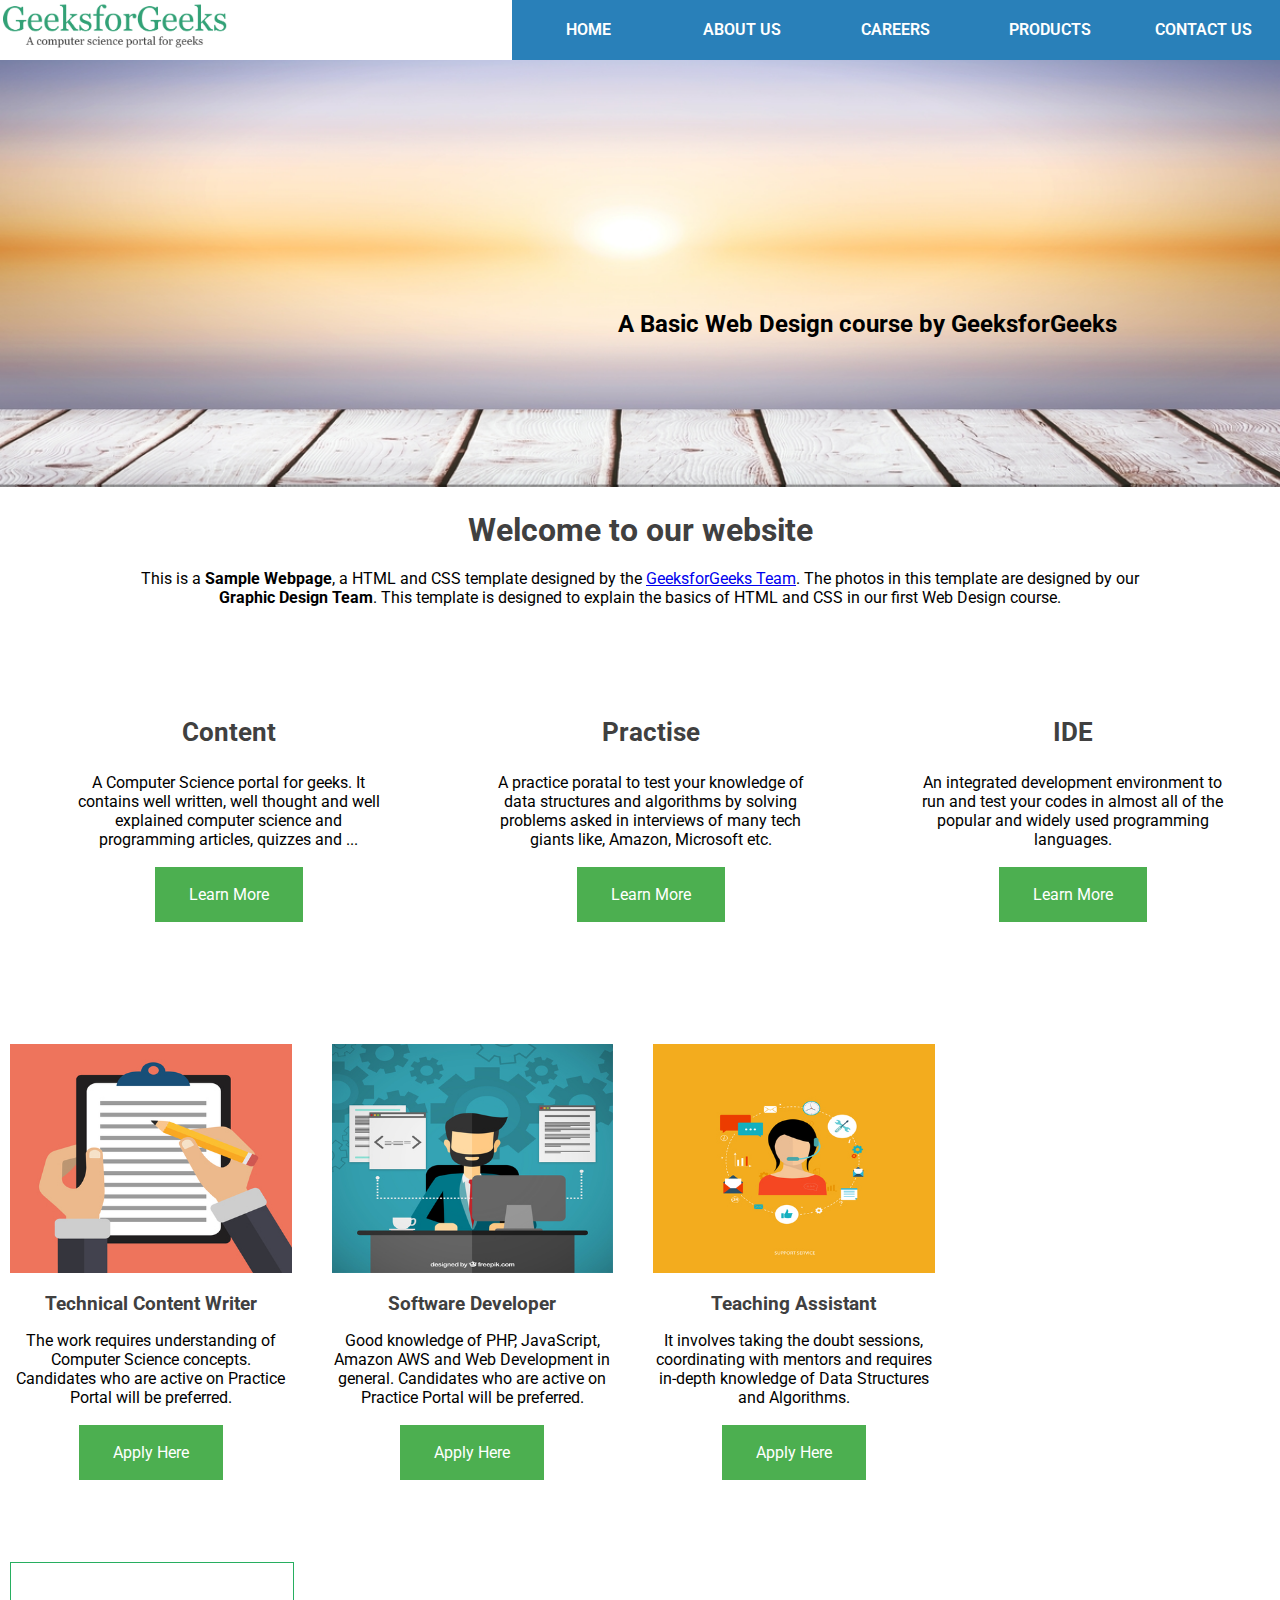
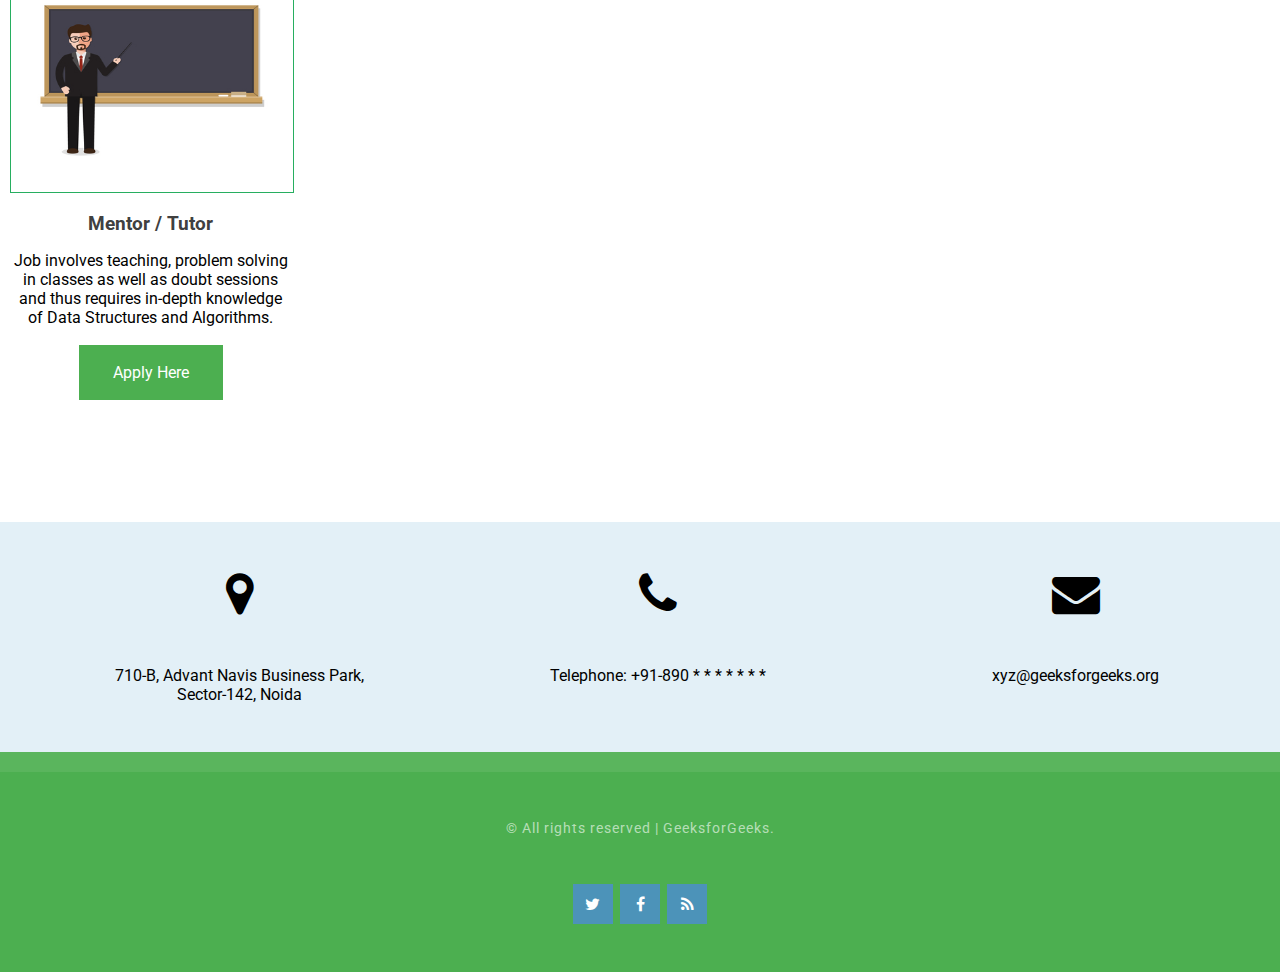
<file: geeksForGeeksPractiseHomepage/index.html>
<!DOCTYPE html>
<html>
<head>
    <link rel="stylesheet" type="text/css" href="css/style_v6.css">
    <link href='https://fonts.googleapis.com/css?family=Roboto' rel='stylesheet'> 
    <link rel="stylesheet" href="https://cdnjs.cloudflare.com/ajax/libs/font-awesome/4.7.0/css/font-awesome.min.css"> 
    <title>First Web Page</title>
</head>
<body>
        
    <!--Header of the page -->
    <header class="header-container">
        <!-- Top header containing the navigation bar and logo -->
        <div id="top-header">
            <!-- logo -->
            <div id="logo">
                <img src="images/logo.png">
            </div>
            <!-- navigation menu -->
            <nav>
                <ul id="menu">
                    <li><a href="#">Home</a></li>
                    <li><a href="#">About Us</a></li>
                    <li><a href="#">Careers</a></li>
                    <li><a href="#">Products</a></li>
                    <li><a href="#">Contact Us</a></li>
                </ul>
            </nav>
        </div>
        <!-- Image and some text over it -->
        <div id="header-image-menu">
            <img src="images/slider.jpg">
            <h2 id = "image-text"> 
            A Basic Web Design course by GeeksforGeeks 
            </h2>
        </div>

    </header>

    <!-- Main content -->
    <main>
        <!-- Section 1 -->
        <section class="section-container">
            <div id="welcome">
                <h1 id="title">Welcome to our website</h1>

                <p id="welcome-text">This is a <strong>Sample Webpage</strong>, a HTML  
                and CSS template designed by the <a href="https://www.geeksforgeeks.org" 
                target="_blank" rel="nofollow">GeeksforGeeks Team</a>.  
                The photos in this template are designed by our 
                <b>Graphic Design Team</b>. This template is designed  
                to explain the basics of HTML and CSS in our first 
                Web Design course.</p>
            </div>
        </section>
        <!-- section 2 -->
        <section class="section-container">
            <div class="section2-row">
<!-- Columne ONE -->
                <div id="section2-col1">
                    <div class="column-title" id="col1-title">
                        <h2>Content</h2> 
                    </div>
                    <p>
                        A Computer Science portal for geeks. It  
                contains well written, well thought and  
                well explained computer science and  
                programming articles, quizzes and ... 
                    </p>
                    <a href="https://www.geeksforgeeks.org" 
                target="_blank" class="button">
                        Learn More
                    </a>
                </div>
<!-- COlumne TWO -->
                <div id="section2-col2">
                    <div class="column-title" id="col2-title">
                        <h2>Practise</h2>
                    </div>
                    <p>
                        A practice poratal to test your knowledge  
                of data structures and algorithms by solving  
                problems asked in interviews of many tech giants  
                like, Amazon, Microsoft etc.
                    </p>
                    <a href="https://practice.geeksforgeeks.org" 
                target="_blank" class="button">
                        Learn More
                    </a>
                </div>
<!-- Column THree -->
                <div id="section2-col3">
                    <div class="column-title" id="col3-title">
                        <h2>IDE</h2>
                    </div>
                    <p>
                        An integrated development environment to  
                run and test your codes in almost all of  
                the popular and widely used programming  
                languages.
                    </p>
                    <a href="https://ide.geeksforgeeks.org" 
                target="_blank" class="button">
                        Learn More
                    </a>
                </div>
                
            </div>
        </section>


        <!-- section 3 -->
        <section class="section-container">
            <div class="section3-row">
<!--Column ONE  -->
                <div id="section3-col1">
                    <img src="images/writer.jpg">
                    <div class="section3-img-title">
                        <h3>Technical Content Writer</h3>
                    </div>
                    <p>
                        The work requires understanding of Computer  
                Science concepts. Candidates who are active  
                on Practice Portal will be preferred.
                    </p>
                    <a class="button">Apply Here</a>                    
                </div>
<!--Column TWO  -->
                <div id="section3-col2">
                    <img src="images/developer.jpg">
                    <div class="section3-img-title">
                        <h3>Software Developer</h3>
                    </div>
                    <p>
                        Good knowledge of PHP, JavaScript, Amazon AWS  
                and Web Development in general. Candidates who  
                are active on Practice Portal will be  
                preferred.
                    </p>
                    <a class="button">Apply Here</a>
                </div>
<!--Column THREE  -->                
                <div id="section3-col3">
                    <img src="images/support.jpg">
                    <div class="section3-img-title">
                        <h3>Teaching Assistant</h3>
                    </div>
                    <p>
                        It involves taking the doubt sessions,  
                coordinating with mentors and requires  
                in-depth knowledge of Data Structures  
                and Algorithms. 
                    </p>
                    <a class="button">Apply Here</a>
                </div>
<!-- COlumn FOUR -->
                <div id="section3-col4">
                    <img id="section3-image4" src="images/teacher.jpg">
                    <div class="section3-img-title">
                        <h3>Mentor / Tutor</h3>
                    </div>
                    <p>
                        Job involves teaching, problem solving  
                in classes as well as doubt sessions and  
                thus requires in-depth knowledge of Data  
                Structures and Algorithms.
                    </p>
                    <a class="button">Apply Here</a>
                </div>
                
            </div>
        </section>

    </main>

    <!-- Footer of the page -->
    <footer id="footer">    
    <div class="company-details">
        <div class="row">
            <!-- column onne -->
            <div id="footer-col1">
                <span id="footer-icon"  class="fa fa-map-marker">
                    
                </span>
                <span id="footer-text">
                    710-B, Advant Navis Business Park, 
                    <br />Sector-142, Noida
                </span>
            </div>
            <!-- COlumn Two -->
            <div id="footer-col2" >
                <span id="footer-icon" class="fa fa-phone">
                    
                </span>
                <span id="footer-text">
                    Telephone: +91-890 * * * * * * *
                </span>
            </div>
            <!-- column three -->
            <div id="footer-col3">
                <span id="footer-icon" class="fa fa-envelope">
                    
                </span>
                <span id="footer-text">
                    xyz@geeksforgeeks.org
                </span>
            </div>
            
        </div>
    </div>
    <div class="copyright">
        <p>© All rights reserved | GeeksforGeeks.</p>
        <ul class="contact">
            <li><a href="#" class="fa fa-twitter"> 
                    <span></span> 
                </a> </li>
            <li>
                <a href="#" class="fa fa-facebook"> 
                    <span></span> 
                </a>
            </li>
            <li><a href="#" class="fa fa-rss"> 
                    <span></span> 
                </a></li>
        </ul>
    </div>
    </footer>

</body>
</html>
</file>
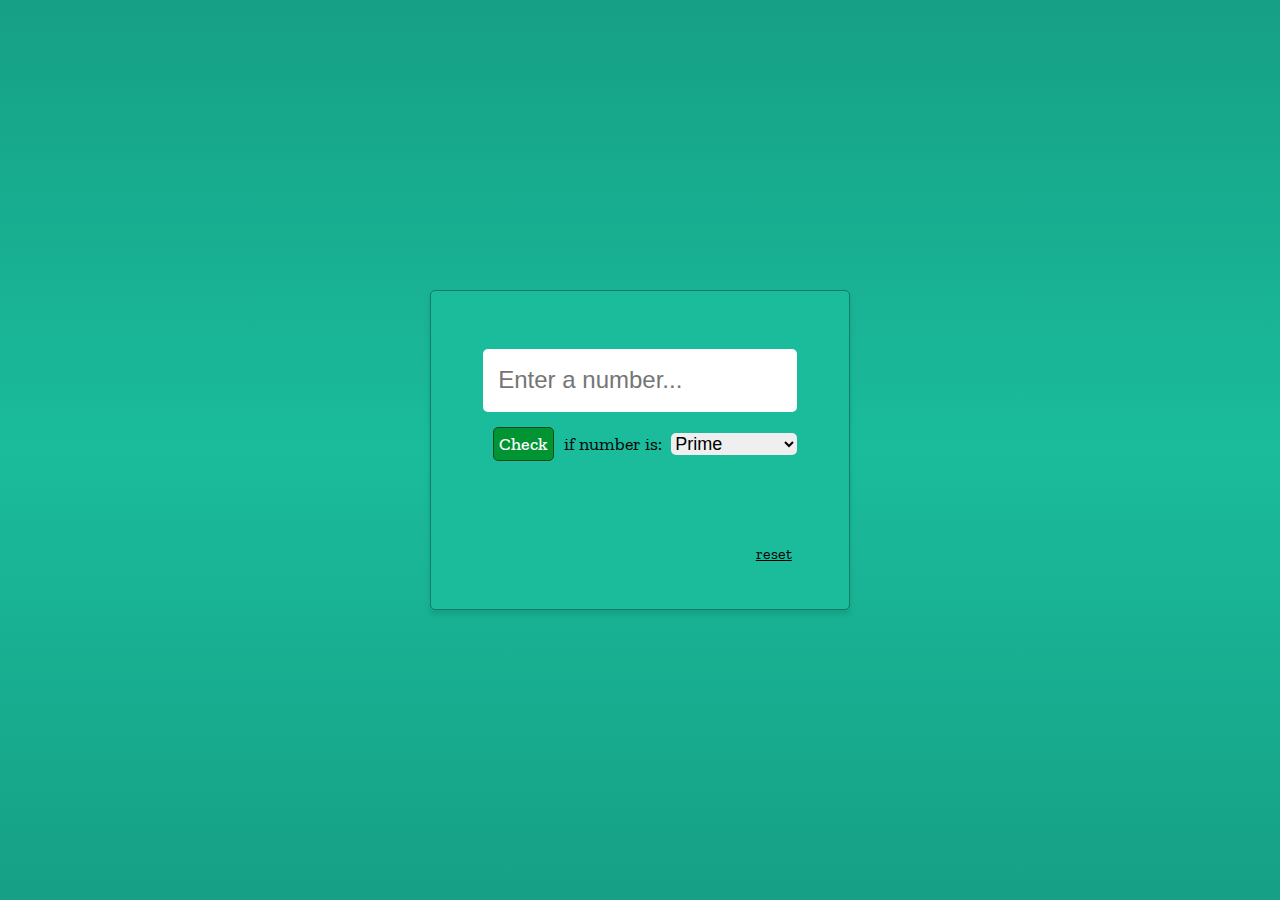
<file: mathFunctions/index.html>
<!DOCTYPE html>
<html lang="en">
<head>
    <meta charset="UTF-8">
    <meta name="viewport" content="width=device-width, initial-scale=1.0">
    <link rel="stylesheet" href="fonts/all.css">
    <link href="https://fonts.googleapis.com/css2?family=Zilla+Slab&display=swap" rel="stylesheet">
    <link rel="stylesheet" href="style.css">
    <title>Math Functions</title>
</head>
<body>
    <div class="wrapper flex-row">
        <div class="main-container flex-col">
            <input type="number" name="user_input" id="user_input" placeholder="Enter a number..." class="noOutline">
            <div class="option__wrapper flex-row">
                <p id="header"><div id="check">Check</div> <span id="remove">if number is:</span> </p>
                <select name="math_function" id="math_function">            
                    <option value="isPrime">Prime</option>
                    <option value="isPalindrome">Palindrome</option>
                    <option value="isFibonacci">Fibonnaci</option>
                </select>
            </div>
            <div id="result" class="flex-row" ><i id="resutl_i" style="color: black;"></i></div>
            <div class="reset_wrapper flex-row">
                <div id="reset"><u>reset</u></div>
            </div>
        </div>
    </div>


    <script src="script.js"></script>
</body>
</html>
</file>
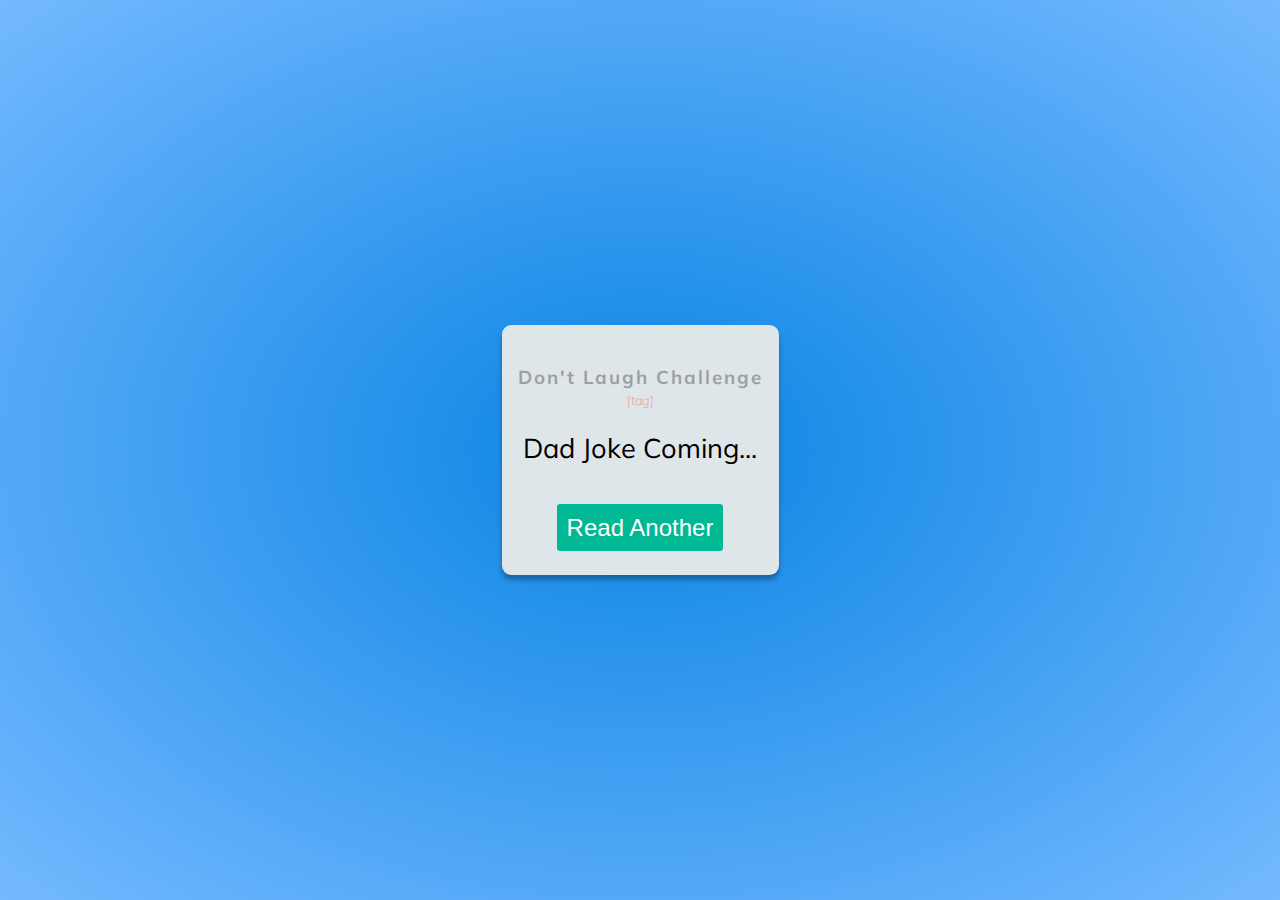
<file: randomDadJokes/index.html>
<!DOCTYPE html>
<html lang="en">
<head>
    <meta charset="UTF-8">
    <meta name="viewport" content="width=device-width, initial-scale=1.0">
    <link rel="stylesheet" href="style.css">
    <title>Dad Jokes</title>
</head>
<body>
    <div class="main-container">
        <h3>Don't Laugh Challenge</h3>
        <p id="tag">[tag]</p>
        <div class="joke" id="joke">
            Dad Joke Coming...  
        </div>
        <button id="get_joke" class="btn">Read Another</button>
    </div>

    <script src="script.js"></script>
</body>
</html>
</file>
<file: geeksForGeeksPractiseHomepage/css/style_v6.css>
/*By elements or tags*/
div{
	/*border: solid #000;*/
}

html, body{
	height: 100%;
}

body{
	margin: 0;
	padding: 0;
	font-family: 'Roboto';
	font-size: 12pt;
}

h1,h2,h3{
	margin: 0;
	padding: 0;
	color: #404040;
}

p, ol, ul{
	margin-top: 0;
}

ul,ol{
	padding: 0;
	list-style: none;
}

header{
	overflow: hidden;
}


/*By Classes*/
.header-container{
	/*this class is for the header*/
	width: 100%;
	margin: 0px auto;
	overflow: hidden;
}


/*By IDs*/
#top-header{
	/*log and nav menu*/
	text-align: center;
	height: 60px;
}

#logo{
	float: left;
	padding: none;
	margin: none;
	height: 60px;
	width: 30%;
}

#logo img{
	width: 60%;
	float: left;
	padding:0;
}

#menu{
	margin:0;
	float: right;
	width: 60%;
	height: 60px;
	background: #2980b9;
}

#menu ul, li {
    list-style: none;
    margin: 0;
    padding: 0;

}

#menu ul {
    width: 100%;
    margin:0;
}

#menu li {
    float: left;
    width: 20%;  
    text-align:center;   
    font-weight: 600; 
    text-transform: uppercase; 
    line-height: 60px;   
}

#menu li a{
	display: inline-block;
	text-decoration: none;	
	width: 100%;
	color: #FFF;
}

 #menu  li:hover a:hover { 
    background: #FFF; 
    color: #0074D9; 
} 

#header-image-menu {
	padding-top:0px;
	position: relative;
}

#header-image-menu img{
	padding: 0;
	margin:0;
	width: 100%;
}

#image-text {
	position: absolute;
	top: 60%;
	left: 60%;
	transform: translate(-30%,-30%);
	font-family: 'Roboto';
	color: #000;
}

/* ------------------Main body-----------------------*/
.section-container{
	width: 100%;
	margin: 0px auto;
}



#welcome h1, p{
	text-align: center;

}

#welcome{
	overflow: hidden;
	width: 80%;
	padding-left: 10%;
}

#welcome #title {
	/*margin-top: 15px;*/
	padding: 20px;
	text-align: center;
}

#welcome-text{
	padding:0;
	margin:0;
	margin-bottom: 5px;
}

/*Styling for Section TWO*/

section-2{
	overflow: hidden;
	margin-top: 5em;
	padding-top: 1em;
	border-top: 1px solid rgbs(0,0,0,2);
	text-align: center;
}
.section2-row #section2-col1, #section2-col2, #section2-col3{
	float: left;
	width: 24%;
	padding: 80px 40px 80px 75px;
}

.column-title h2{
	margin: 1em 0em;
	font-size: 1.6em; 
    font-weight: 700;
}

.section2-row{
	text-align: center;
	width: 100%;
	margin-left:%;
	margin: 0px auto;
	overflow: auto;
}

.button{
	text-decoration: none;	
	display: inline-block;
	font-size: 16px;
	background-color: #4CAF50;
	color: white;
	border: 2px solid #4CAF50;
	padding: 16px 32px;
	margin: 2px 2px;
	-webkit-transition-duration: 0.4s; /* Safari */
    transition-duration: 0.4s; 
    cursor: pointer; 
}

.button:hover{
	background-color: white;
	color: #4CAF50;
    font-weight: bold;
}

/*SEction THree styling*/

.section3-row{
	text-align: center;
	width: 100%;
	overflow: auto;
}
#section3-col1, #section3-col2, #section3-col3, #section3-col4{
	float: left;
	width: 22%;
	padding: 40px 10px 40px 10px;
	margin-right: 20px;
}
#section3-col1{
	/*margin-left:10px;*/
}



#section-3{ 
	overflow: hidden; 
	padding-top: 5em; 
	border-top: 1px solid rgba(0, 0, 0, 0.2); 
	text-align: center; 
} 


.section3-row img{
	width: 100%;
	display: block;
}

.section3-img-title{ 
    display: block; 
    padding-bottom: 1em; 
	padding-top: 20px;  
    font-size: 1em; 
    color: rgba(0, 0, 0, 0.6); 
} 

.section3-row .image { 
    display: inline-block; 
    border: 1px solid rgba(0, 0, 0, .5); 
    border-radius: 5px; 
} 

#section3-image4{
	border: 1px solid #27ae60;
}



/* Styling for FOOTER */
footer *{
	/*border: 0.1px solid black;*/
}

#footer{
	height: auto;
	overflow: auto;
}

.company-details{
	width:100%;
	height: auto;
	text-align: center;
	overflow: hidden;
	margin-top: 5em;
	background-color:#E3F0F7; 
}

#footer #footer-col1, #footer-col2, #footer-col3{
	float: left;
	width: 28%; 
    /*padding: 0px 60px 0px 60px;*/
    margin-left: 60px;
    text-align: center;
    margin-top: 3em;
    margin-bottom: 3em;
}

#footer-icon{ 
    display: block; 
    text-align: center;
    margin-bottom: 1em; 
    font-size: 3em; 
} 


/*for copyright*/
.copyright{
	text-align: center;
	text-decoration: none;
	overflow: hidden;
	padding: 3em 0em;
	border-top: 20px solid rgba(255, 255, 255, 0.08);
	background-color:#4CAF50; 
}

.copyright p 
{ 
	letter-spacing: 1px; 
	font-size: 0.90em; 
	color: rgba(255, 255, 255, 0.6); 
} 

.copyright a 
{ 
	text-decoration: none; 
	color: rgba(255, 255, 255, 0.8); 
} 

.copyright li{
	display: inline-block;
}

ul.contact{
	margin: 0; 
    padding: 2em 0em 0em 0em; 
    list-style: none; 
}

.contact li{ 
	display: inline-block; 
	padding: 0em 0.10em; 
	font-size: 1em; 
} 

ul.contact li a{ 
	color: #FFF; 
	display: inline-block; 
	background: #4C93B9; 
	width: 40px; 
	height: 40px; 
	line-height: 40px; 
	text-align: center;
	 
}
</file>
<file: mathFunctions/style.css>
*{
    margin: 0;
    padding: 0;
    box-sizing: border-box;
}

html{
    height: 100%;
    width: 100%;
    font-family: 'Zilla Slab', serif;
    font-size: 16px;
}

.flex-row{
    display: flex;
    flex-direction: row;
    justify-content: center;
    align-items: center;
}
.flex-col{
    display: flex;
    flex-direction: column;
    justify-content: center;
    align-items: center;
}

body {
    height: 100%;
    width: 100%;
    background: linear-gradient( #16a085 , #1abc9c,#16a085);
    
}
.wrapper {
    height: 100%;
    width: 100%;        
}

.main-container{
    background-color: rgba(26, 188, 156,1.0);
    height: 320px;
    width: 420px;
    border: 1px solid #117c67;
    border-radius: 5px;
    box-shadow: 0 5px 5px rgba(22, 160, 133,1.0);
}

#user_input{
    height: 20%;
    width: 75%;
    font-size: 1.5rem;
    border: 0;
    border-radius: 5px;
    padding-left: 15px;
}



.option__wrapper{
    height: 20%;
    width: 75%;
    justify-content: space-between;
    font-size: 1.125rem;
}

.option__wrapper #math_function{
    width: 40%;
    border: 0;
    border-radius: 5px;
    font-size: 1.125rem;
}

.option__wrapper #math_function:focus{
    background-color: #fff;
    color: #000;
    outline: none;
}



#result{
    height: 20%;
    width: 20%;
}

option{
    outline: none;
}

#check{    
    cursor: pointer;
    padding: 5px;
    font-weight: 500;
    border: 1px solid rgb(26, 71, 26);
    border-radius: 5px;
    background-color: #009432;
    color: white;
    margin: 5px;
}



#check:active{
    transform: scale(0.98);
}

.reset_wrapper{
    width: 75%;
    justify-content: flex-end;
}

#reset{
    height: 12px;
    cursor: pointer;
    padding: 5px;
}

#reset:active{
    transform: scale(0.95);
}

/* media queries */
@media only screen and (max-width: 600px) {
    body {
      font-size: 10px;
    }
    .main-container{
        width: 95%;
        height: 35%;
    }

    .main-container .option__wrapper #check{
        text-align: center;
        margin: 0;
    }
    #check, .option__wrapper #math_function{
        width: 40%;
    }
    .option__wrapper #math_function{
        width: 50%;
        height: 75%;
    }

  }
/* media queries */
</file>
<file: randomDadJokes/style.css>
@import url('https://fonts.googleapis.com/css?family=Muli&display=swap');

*{
    margin: 0;
    padding: 0;
    box-sizing: border-box;
}


body{    
    height: 100vh;
    background: radial-gradient(#0984e3,  #74b9ff);
    font-family: 'Muli', sans-serif;
    display: flex;
    justify-content: center;
    align-items: center;
    font-size: 16px;
}

.main-container{
    /* width: 30%; */
    max-width: 60%;
    /* border: 1px solid black; */
    box-shadow: 0 5px 5px rgba(0,0,0,0.3);
    background-color: #dfe6e9;
    border-radius: 0.6rem;
    text-align: center;
    padding: 2.5rem 1rem;
    padding-bottom: 1.5rem;
}

h3{
    opacity: 0.3;    
    letter-spacing: 2px;
}


.joke{
    font-size: 1.7rem;
    letter-spacing: normal;
    line-height: 3rem;
    margin: 2rem auto;
    margin-top: 1rem;
}

#tag{
    font-size: 0.8rem;
    font-weight: 200;
    margin: 0.2rem auto  ;
    opacity: 0.7;
    color: #e17055;
}

.btn{
    background-color: #00b894;
    border: 0;
    border-radius: 0.2rem;
    font-size: 1.5rem;
    padding: 0.6rem;
    color: #fff;
    cursor: pointer;
}

.btn:focus{
    outline: 0;
}

.btn:active{
    transform: scale(0.98);
}

/* media queries */
@media only screen and (max-width: 600px) {
    body {
     font-size: 10px;
    }
  
    .main-container{
        max-width: 80%;
    }
  .joke{
    font-size: 1.4rem;
    letter-spacing: normal;
    line-height: 1.5rem;
    margin: 1.5rem auto;
}
.btn{
    border-radius: 0.2rem;
    font-size: 1rem;
    padding: 0.4rem;
}

}
/* media queries */
</file>
